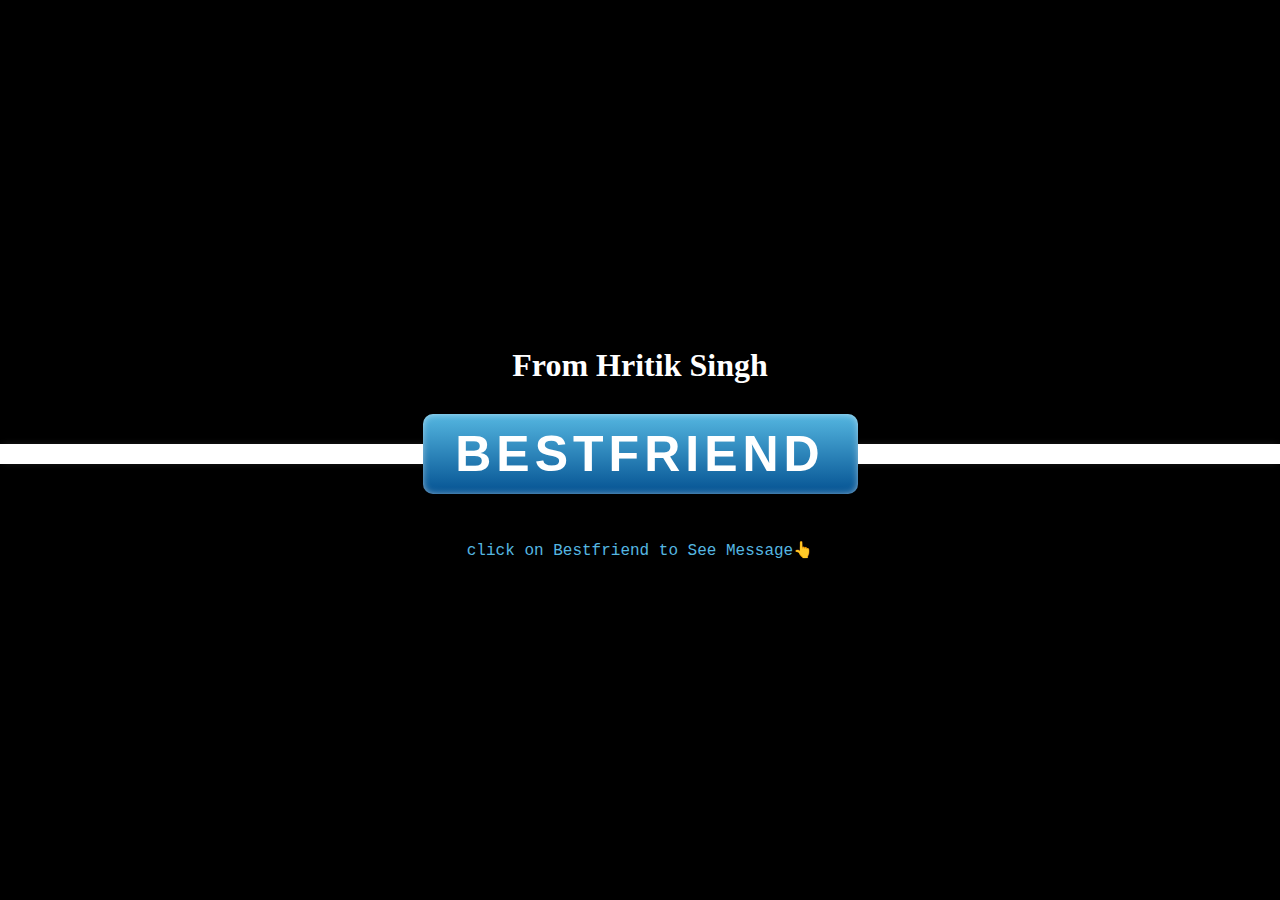
<file: index.html>
<!DOCTYPE html>
<html lang="en">

<head>
    <meta charset="UTF-8" />
    <meta name="viewport" content="width=device-width, initial-scale=1.0" />
    <title>Hritik Singh</title>
    <link rel="stylesheet" href="style1.css" />
</head>

<body>
    <div class="container">
        <h1 class="name" >From Hritik Singh</h1>
        <p>click on Bestfriend to See Message👆</p>
        <div class="ribbon"></div>
        <div class="tag">
            <a href="book.html">Bestfriend</a>
        </div>
    </div>
</body>

</html>
</file>
<file: style1.css>
* {
    margin: 0;
    padding: 0;
}

.name{
    top: -60px;
    position: relative;
    color: white;
    text-align: center;
}
.container {
    height: 100vh;
    width: 100vw;
    background: #000000;
    display: flex;
    justify-content: center;
    align-items: center;
    flex-direction: column;
    position: relative;
    color: white;
}

.tag {
    height: 80px;
    width: 435px;
    background: linear-gradient(rgb(85, 183, 225), rgb(4, 82, 146));
    border-radius: 10px;
    color: #ffffff;
    font-family: helvetica;
    line-height: 80px;
    text-align: center;
    font-weight: 900;
    font-size: 50px;
    letter-spacing: 5px;
    text-transform: uppercase;
    margin-top: -50px;
    box-shadow: 0 0 10px -3px #ffffff inset;
}

/*.tag:after {
    content: "Bestfriend";
  }
  */
.container .tag :hover {
    color: rgb(247, 247, 62);
}

.ribbon {
    width: 100%;
    height: 20px;
    background: rgb(255, 255, 255);
    box-shadow: 0 0 10px -3px #333;
}

.tag a {
    color: white;
    text-decoration: none;
}

p {
    position: absolute;
    color: rgb(85, 183, 225);
    top: 60%;
    font-family: "Courier New", Courier, monospace;
    font-weight: 500;
}
</file>
